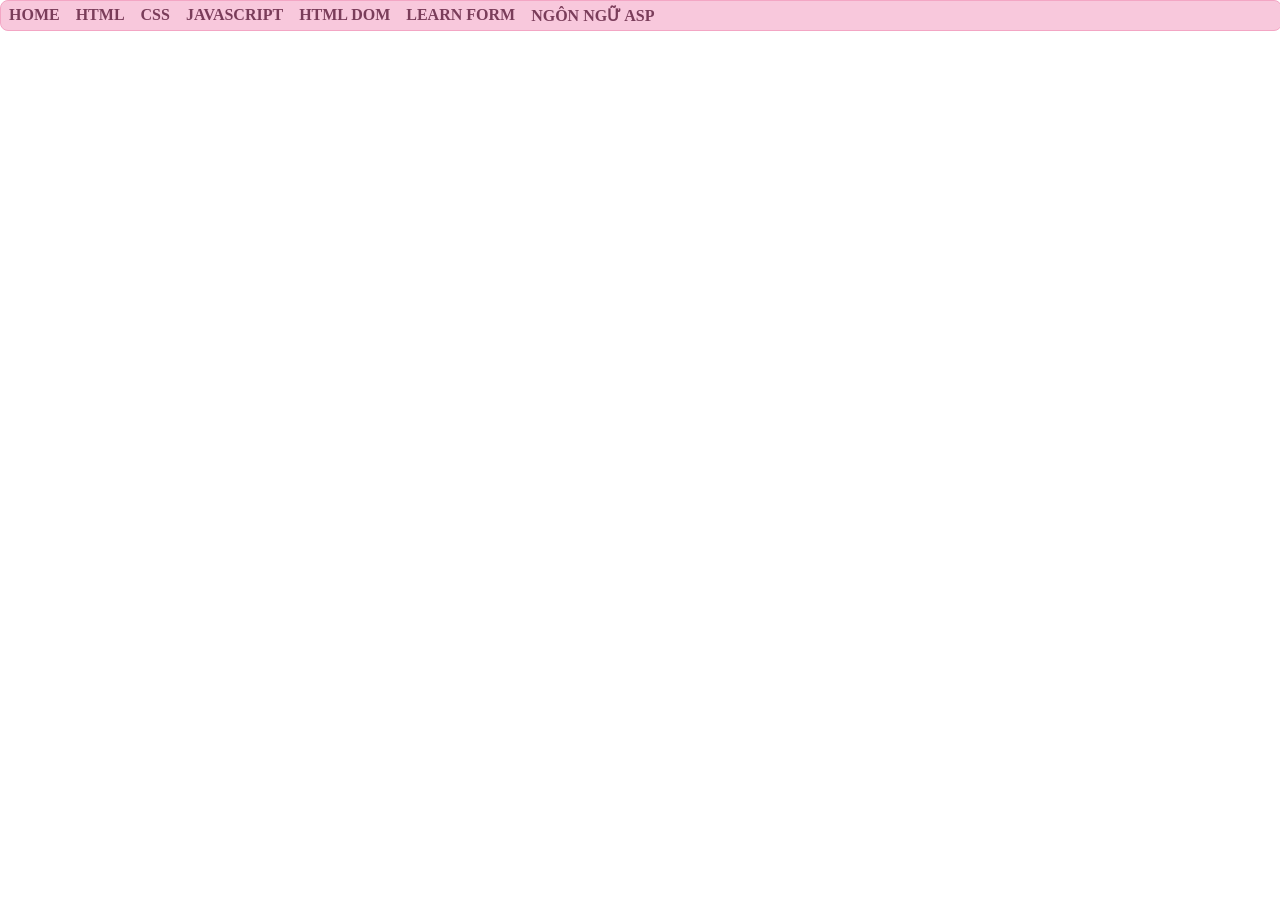
<file: index.html>
<!DOCTYPE html>
<html lang="vi">
<head>
    <meta charset="UTF-8">
    <title>Lê Mai Ngọc Ánh - K244030341</title>

    <link rel="stylesheet" href="CSS/main.css">
</head>

<body>

    <div id="container">
        <ul>

            <li>
                <a href="CV/cv.html">HOME</a>
            </li>

            <li>
                <a href="#">HTML</a>
            </li>

            <li>
                <a href="#">CSS</a>

                <ul>
                    <li>
                        <a href="ex42/ex42.html">BÀI 42</a>
                    </li>

                    <li>
                        <a href="#">GIAO DIỆN VỚI CSS</a>
                    </li>

                    <li>
                        <a href="#">CSS NÂNG CAO</a>
                    </li>
                </ul>
            </li>

            <li>
                <a href="#">JAVASCRIPT</a>

                <ul>
                    <li><a href="#">LESSON 01</a></li>
                    <li><a href="#">LESSON 02</a></li>
                    <li><a href="#">LESSON 03</a></li>
                </ul>
            </li>

            <li>
                <a href="#">HTML DOM</a>
            </li>

            <li>
                <a href="#">LEARN FORM</a>
            
                <ul>
                    <li>
                        <a href="LearnForm/clientget.html">CLIENT GET</a>
                    </li>
            
                    <li>
                        <a href="contact.html">CONTACT</a>
                    </li>
            
                    <li>
                        <a href="Bai48/hinh/Register.html">BÀI 48</a>
                    </li>
            
                    <li>
                        <a href="Bai49/OnlineClassified.html">BÀI 49</a>
                    </li>
                </ul>
            </li>

            <li>
                <a href="#">NGÔN NGỮ ASP</a>
            </li>

        </ul>
    </div>

</body>
</html>
</file>
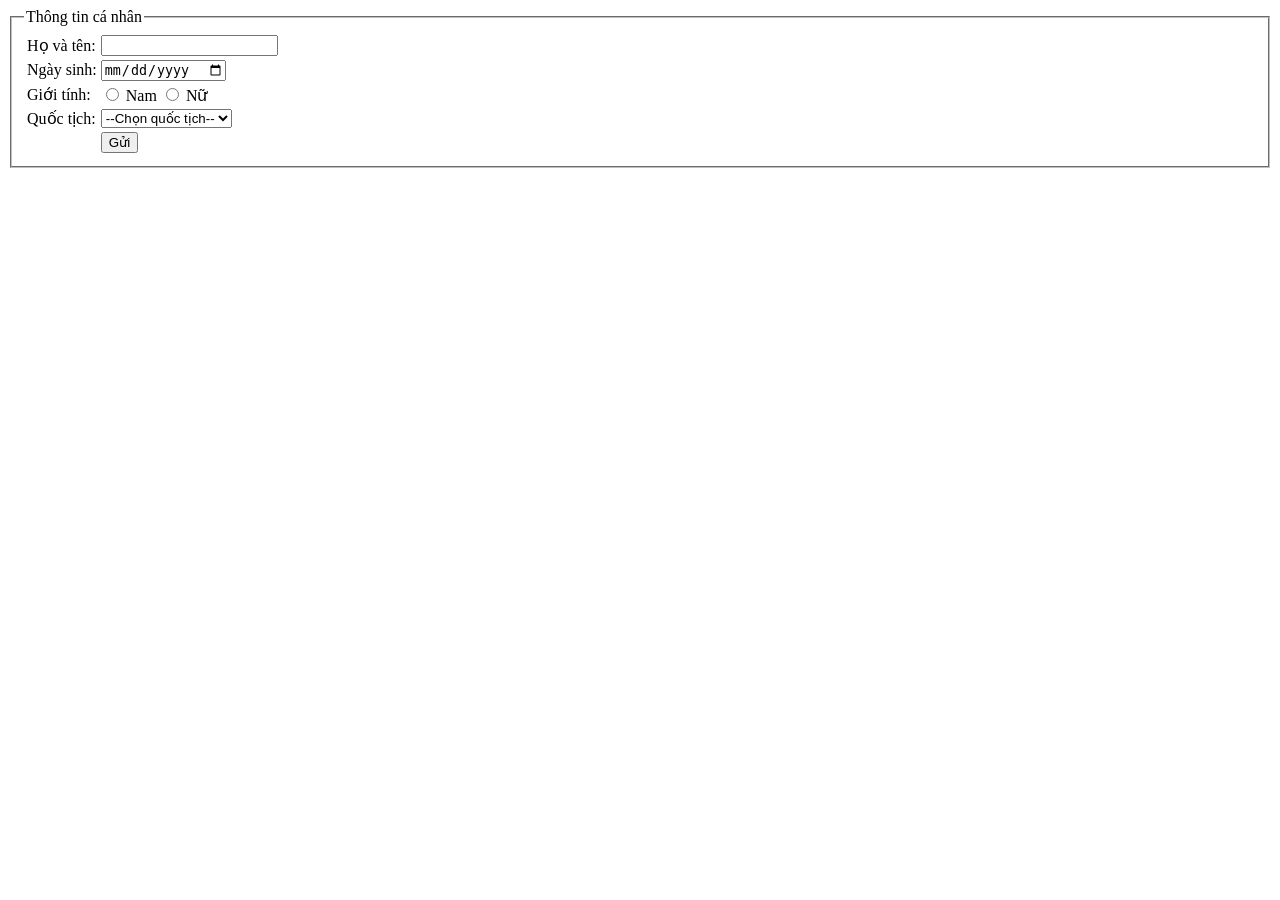
<file: contact.html>
<html>
    <head>
        <title>Tiêu đề trang</title>
    </head>
    <body>
        <form name="my_form">
            <fieldset>
                <legend>Thông tin cá nhân</legend>
                <table>
                    <tr>
                        <td>Họ và tên:</td>
                        <td><input type="text" name="fullname" id="fullname"></td>
                    </tr>
                    <tr>
                        <td>Ngày sinh:</td>
                        <td><input type="date" name="dob" id="dob"></td>
                    </tr>
                    <tr>
                        <td>Giới tính:</td>
                        <td>
                            <input type="radio" name="gender" value="male" id="male">
                            <label for="male">Nam</label>
                            <input type="radio" name="gender" value="female" id="female">
                            <label for="female">Nữ</label>
                        </td>
                    </tr>
                    <tr>
                        <td>Quốc tịch:</td>
                        <td>
                            <select name="nationality" id="nationality">
                                <option value="">--Chọn quốc tịch--</option>
                                <option value="vn">Việt Nam</option>
                                <option value="us">Mỹ</option>
                                <option value="jp">Nhật Bản</option>
                            </select>
                        </td>
                    </tr>
                    <tr>
                        <td>&nbsp;</td>
                        <td><input type="submit" value="Gửi"></td>
                    </tr>
                </table>
            </fieldset>
        </form>
    </body>
</html>
</file>
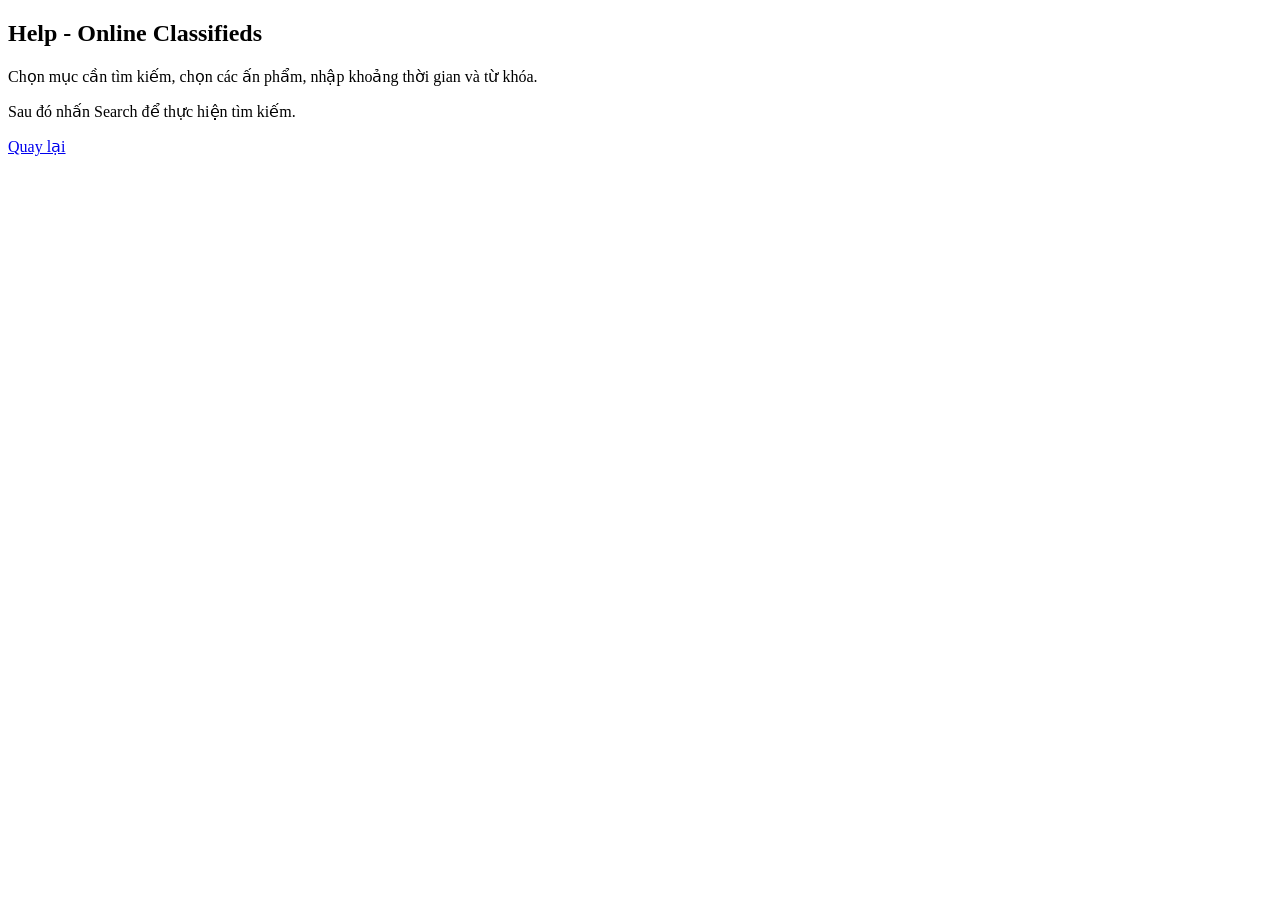
<file: Bai49/help.html>
<!DOCTYPE html>
<html lang="vi">
<head>
    <meta charset="UTF-8">
    <title>Help</title>
</head>

<body>

    <h2>Help - Online Classifieds</h2>

    <p>
        Chọn mục cần tìm kiếm, chọn các ấn phẩm,
        nhập khoảng thời gian và từ khóa.
    </p>

    <p>
        Sau đó nhấn Search để thực hiện tìm kiếm.
    </p>

    <a href="OnlineClassified.html">Quay lại</a>

</body>
</html>
</file>
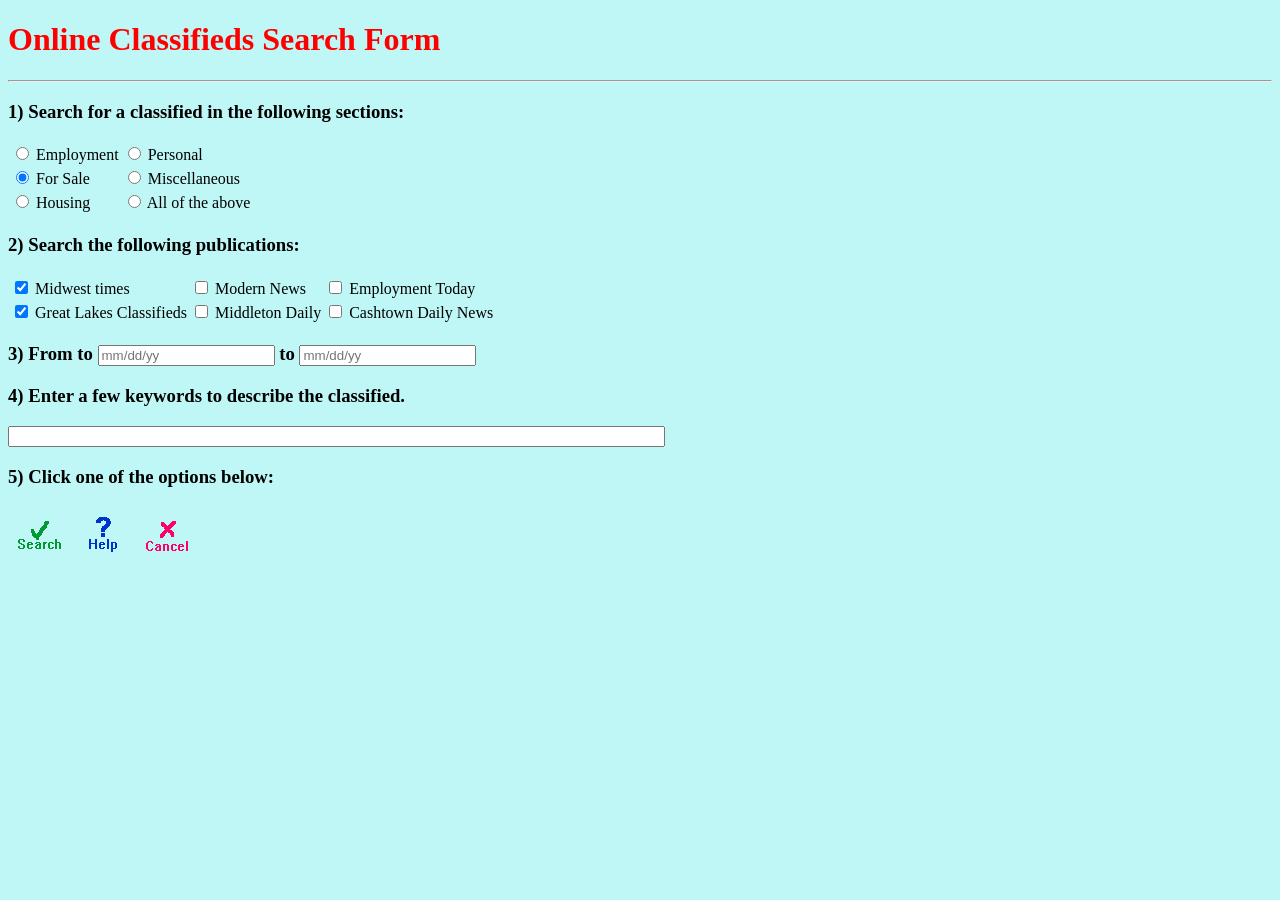
<file: Bai49/OnlineClassified.html>
<!DOCTYPE html>
<html lang="vi">
<head>
    <meta charset="UTF-8">
    <title>Online Classified</title>
</head>

<body bgcolor="#bff7f7">

    <form>

        <h1 style="color:red;">
            Online Classifieds Search Form
        </h1>

        <hr>

        <h3>1) Search for a classified in the following sections:</h3>

        <table>
            <tr>
                <td>
                    <input type="radio" name="section" value="Employment">
                    Employment
                </td>

                <td>
                    <input type="radio" name="section" value="Personal">
                    Personal
                </td>
            </tr>

            <tr>
                <td>
                    <input type="radio" name="section" value="For Sale" checked>
                    For Sale
                </td>

                <td>
                    <input type="radio" name="section" value="Miscellaneous">
                    Miscellaneous
                </td>
            </tr>

            <tr>
                <td>
                    <input type="radio" name="section" value="Housing">
                    Housing
                </td>

                <td>
                    <input type="radio" name="section" value="All">
                    All of the above
                </td>
            </tr>
        </table>

        <h3>2) Search the following publications:</h3>

        <table>
            <tr>
                <td>
                    <input type="checkbox" checked>
                    Midwest times
                </td>

                <td>
                    <input type="checkbox">
                    Modern News
                </td>

                <td>
                    <input type="checkbox">
                    Employment Today
                </td>
            </tr>

            <tr>
                <td>
                    <input type="checkbox" checked>
                    Great Lakes Classifieds
                </td>

                <td>
                    <input type="checkbox">
                    Middleton Daily
                </td>

                <td>
                    <input type="checkbox">
                    Cashtown Daily News
                </td>
            </tr>
        </table>

        <h3>
            3) From to
            <input type="text" placeholder="mm/dd/yy">
            to
            <input type="text" placeholder="mm/dd/yy">
        </h3>

        <h3>
            4) Enter a few keywords to describe the classified.
        </h3>

        <input type="text" size="80">

        <h3>
            5) Click one of the options below:
        </h3>

        <table>
            <tr>

                <td align="center">
                    <img
                        src="Search.gif"
                        alt="Search"
                        onclick="alert('Đang thực hiện tìm kiếm...')"
                        style="cursor:pointer;">
                </td>

                <td align="center">
                    <a href="help.html">
                        <img src="Help.gif" alt="Help">
                    </a>
                </td>

                <td align="center">
                    <img
                        src="Cancel.gif"
                        alt="Cancel"
                        onclick="document.forms[0].reset()"
                        style="cursor:pointer;">
                </td>

            </tr>
        </table>

    </form>

</body>
</html>
</file>
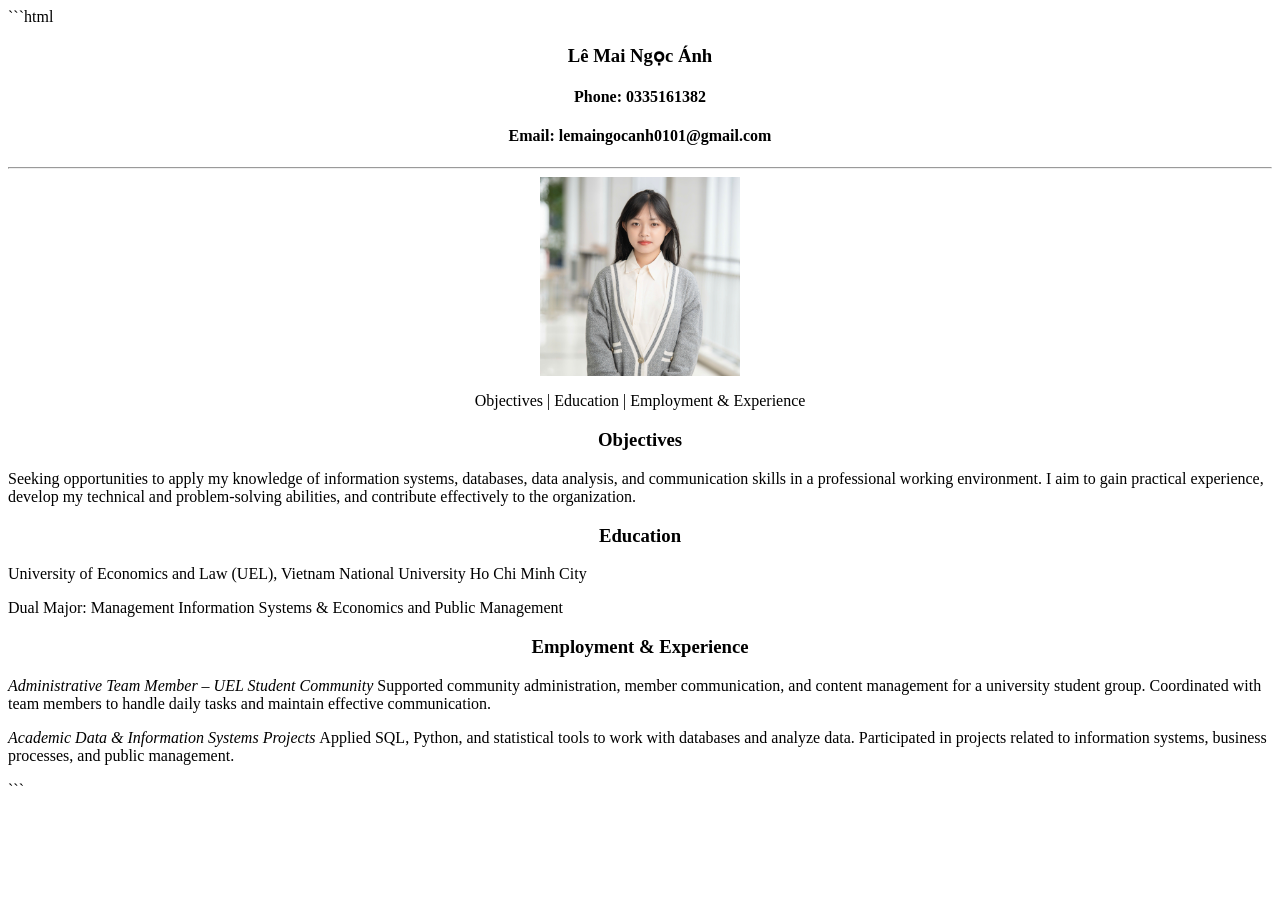
<file: CV/cv.html>
```html
<html>
<head>
    <title>My Resume</title>
</head>

<body>

    <h3 style="text-align: center;">Lê Mai Ngọc Ánh</h3>

    <h4 style="text-align: center;">Phone: 0335161382</h4>
    <h4 style="text-align: center;"> Email: lemaingocanh0101@gmail.com</h4>


    <hr/>

    <div style="text-align: center;">
        <img src="image/my_avatar.jpg" width="200"/>
    </div>

    <p style="text-align: center;">
        Objectives | Education | Employment & Experience
    </p>

    <h3 style="text-align: center;">Objectives</h3>

    <p>
        Seeking opportunities to apply my knowledge of information systems, databases, data analysis, and communication skills in a professional working environment. I aim to gain practical experience, develop my technical and problem-solving abilities, and contribute effectively to the organization.
    </p>

    <h3 style="text-align: center;">Education</h3>


  
        <p>
            University of Economics and Law (UEL), Vietnam National University Ho Chi Minh City
        </p>
        <p>
            Dual Major: Management Information Systems & Economics and Public Management 
        </p>



    <h3 style="text-align: center;">Employment & Experience</h3>
    <p>
        <i>Administrative Team Member – UEL Student Community
</i>Supported community administration, member communication, and content management for a university student group. Coordinated with team members to handle daily tasks and maintain effective communication.
    </p>
    <p>
        <i>Academic Data & Information Systems Projects
</i>Applied SQL, Python, and statistical tools to work with databases and analyze data. Participated in projects related to information systems, business processes, and public management.
    </p>
    
</body>
</html>
```
</file>
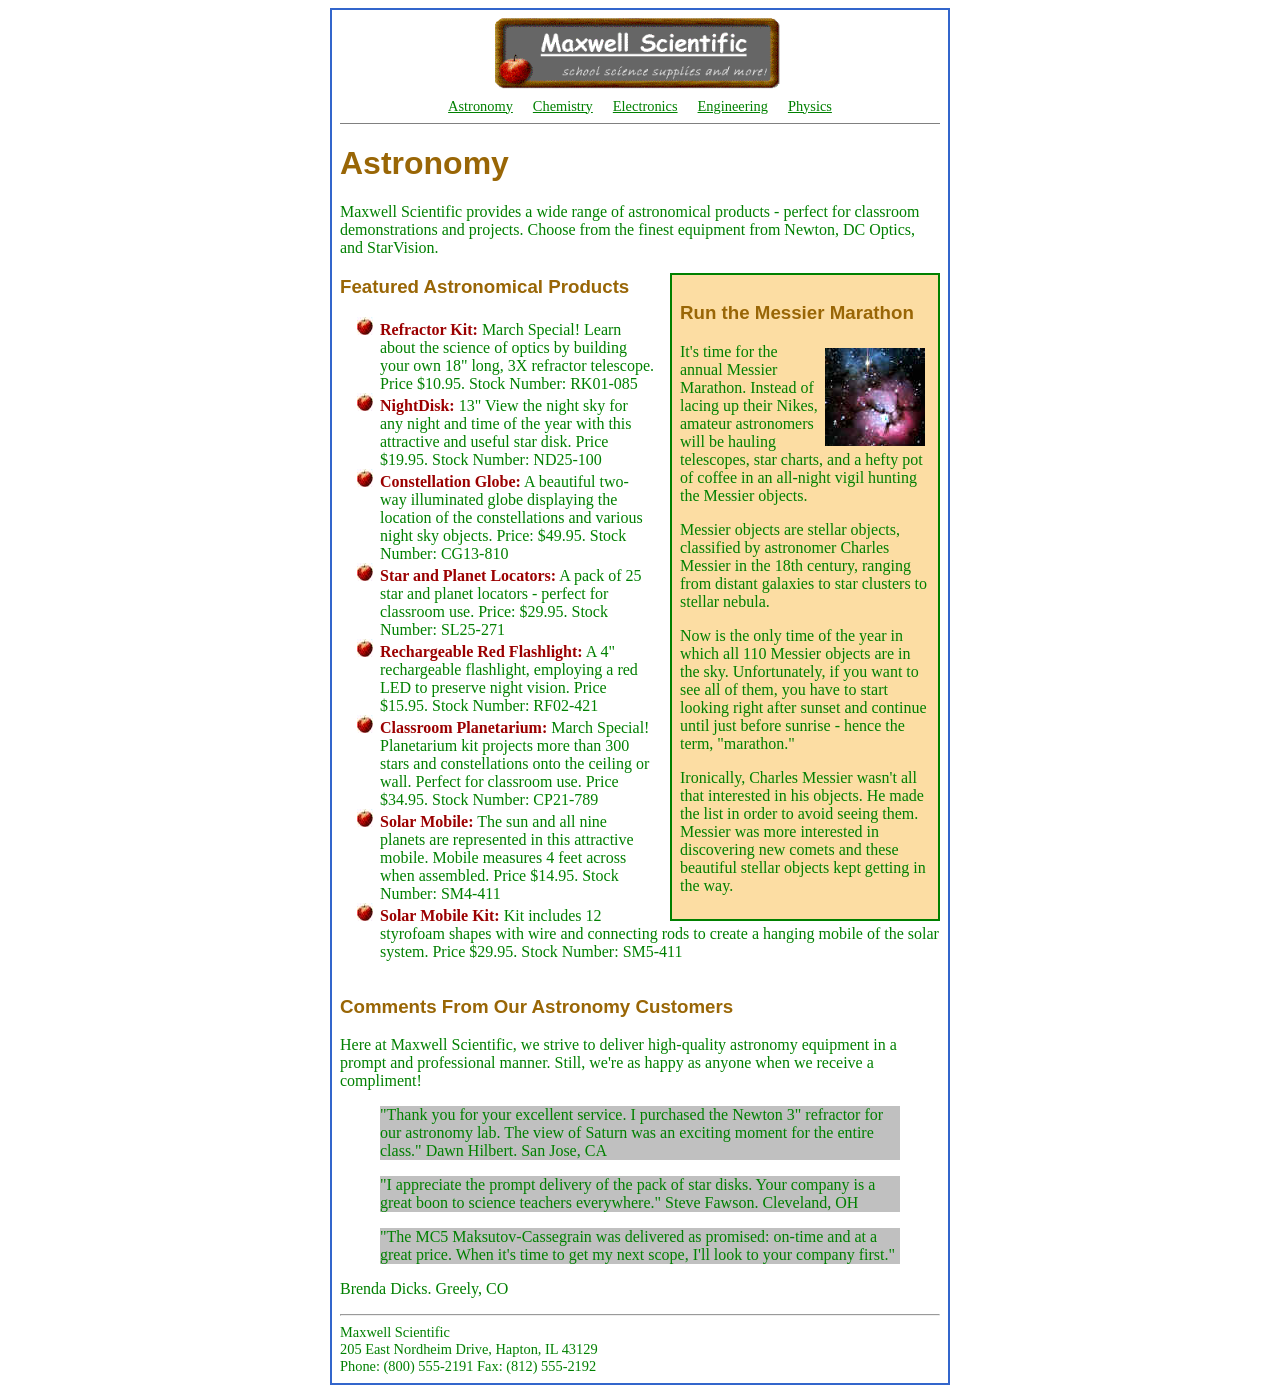
<file: ex42/ex42.html>
<!DOCTYPE html>
<html lang="en">
<head>
    <meta charset="UTF-8">
    <title>Maxwell Scientific - Astronomy</title>

    <style>
        body {
            color: green;
            background-color: white;
            font-family: "Times New Roman", serif;
        }

        h1, h2, h3, h4, h5, h6 {
            font-family: Arial, Helvetica, sans-serif;
        }

        address {
            font-size: 0.9em;
            font-style: normal;
            text-align: left;
        }

        blockquote {
            background-color: silver;
        }

        ul {
            list-style: circle url("hinh/Apple.jpg") outside;
        }

        ul b {
            color: rgb(155, 0, 0);
        }

        a {
            font-size: 0.9em;
            color: green;
        }

        a:hover {
            color: red;
            text-transform: uppercase;
            font-weight: bold;
        }

        .Special {
            color: rgb(153, 102, 6);
            font-weight: bold;
        }

        div.Article {
            padding: 0.5em;
            border-style: solid;
            border-width: 2px;
            background-color: rgb(252, 221, 163);
            width: 250px;
            float: right;
            margin-left: 15px;
        }

        #container {
            width: 600px;
            margin: auto;
            border: 2px solid #3366cc;
            padding: 8px;
        }

        #logo {
            text-align: center;
        }

        #logo img {
            width: 290px;
        }

        #menu {
            text-align: center;
            border-bottom: 1px solid gray;
            padding-bottom: 8px;
            margin-bottom: 15px;
        }

        #menu a {
            margin: 0 8px;
        }

        .Article img {
            width: 100px;
            float: right;
            margin: 5px;
        }

        .clear {
            clear: both;
        }
    </style>
</head>

<body>

<div id="container">

    <!-- LOGO -->
    <div id="logo">
        <img src="hinh/MWSLogo.gif" alt="Maxwell Scientific">
    </div>

    <!-- MENU -->
    <div id="menu">
        <a href="#">Astronomy</a>
        <a href="#">Chemistry</a>
        <a href="#">Electronics</a>
        <a href="#">Engineering</a>
        <a href="#">Physics</a>
    </div>

    <h1 class="Special">Astronomy</h1>

    <p>
        Maxwell Scientific provides a wide range of astronomical products -
        perfect for classroom demonstrations and projects.
        Choose from the finest equipment from Newton,
        DC Optics, and StarVision.
    </p>

    <!-- KHUNG BÊN PHẢI -->
    <div class="Article">
        <h3 class="Special">Run the Messier Marathon</h3>

        <img src="hinh/m20.jpg" alt="Messier object">

        <p>
            It's time for the annual Messier Marathon.
            Instead of lacing up their Nikes, amateur astronomers will be
            hauling telescopes, star charts, and a hefty pot of coffee in an
            all-night vigil hunting the Messier objects.
        </p>

        <p>
            Messier objects are stellar objects, classified by astronomer
            Charles Messier in the 18th century, ranging from distant galaxies
            to star clusters to stellar nebula.
        </p>

        <p>
            Now is the only time of the year in which all 110 Messier objects
            are in the sky. Unfortunately, if you want to see all of them,
            you have to start looking right after sunset and continue until
            just before sunrise - hence the term, "marathon."
        </p>

        <p>
            Ironically, Charles Messier wasn't all that interested in his
            objects. He made the list in order to avoid seeing them.
            Messier was more interested in discovering new comets and these
            beautiful stellar objects kept getting in the way.
        </p>
    </div>


    <h3 class="Special">Featured Astronomical Products</h3>

    <ul>
        <li>
            <b>Refractor Kit:</b>
            March Special! Learn about the science of optics by building your
            own 18" long, 3X refractor telescope.
            Price $10.95. Stock Number: RK01-085
        </li>

        <li>
            <b>NightDisk:</b>
            13" View the night sky for any night and time of the year with
            this attractive and useful star disk.
            Price $19.95. Stock Number: ND25-100
        </li>

        <li>
            <b>Constellation Globe:</b>
            A beautiful two-way illuminated globe displaying the location
            of the constellations and various night sky objects.
            Price: $49.95. Stock Number: CG13-810
        </li>

        <li>
            <b>Star and Planet Locators:</b>
            A pack of 25 star and planet locators - perfect for classroom use.
            Price: $29.95. Stock Number: SL25-271
        </li>

        <li>
            <b>Rechargeable Red Flashlight:</b>
            A 4" rechargeable flashlight, employing a red LED to preserve
            night vision.
            Price $15.95. Stock Number: RF02-421
        </li>

        <li>
            <b>Classroom Planetarium:</b>
            March Special! Planetarium kit projects more than 300 stars
            and constellations onto the ceiling or wall.
            Perfect for classroom use.
            Price $34.95. Stock Number: CP21-789
        </li>

        <li>
            <b>Solar Mobile:</b>
            The sun and all nine planets are represented in this attractive
            mobile. Mobile measures 4 feet across when assembled.
            Price $14.95. Stock Number: SM4-411
        </li>

        <li>
            <b>Solar Mobile Kit:</b>
            Kit includes 12 styrofoam shapes with wire and connecting rods
            to create a hanging mobile of the solar system.
            Price $29.95. Stock Number: SM5-411
        </li>
    </ul>


    <div class="clear"></div>

    <h3 class="Special">Comments From Our Astronomy Customers</h3>

<p>
    Here at Maxwell Scientific, we strive to deliver high-quality astronomy
    equipment in a prompt and professional manner. Still, we're as happy as
    anyone when we receive a compliment!
</p>

<blockquote>
    "Thank you for your excellent service. I purchased the Newton 3&quot;
    refractor for our astronomy lab. The view of Saturn was an exciting
    moment for the entire class." Dawn Hilbert. San Jose, CA
</blockquote>

<blockquote>
    "I appreciate the prompt delivery of the pack of star disks.
    Your company is a great boon to science teachers everywhere."
    Steve Fawson. Cleveland, OH
</blockquote>

<blockquote>
    "The MC5 Maksutov-Cassegrain was delivered as promised:
    on-time and at a great price. When it's time to get my next scope,
    I'll look to your company first."
</blockquote>

<p>Brenda Dicks. Greely, CO</p>

<hr>

<address>
    Maxwell Scientific<br>
    205 East Nordheim Drive, Hapton, IL 43129<br>
    Phone: (800) 555-2191 Fax: (812) 555-2192
</address>

</div>

</body>
</html>
</file>
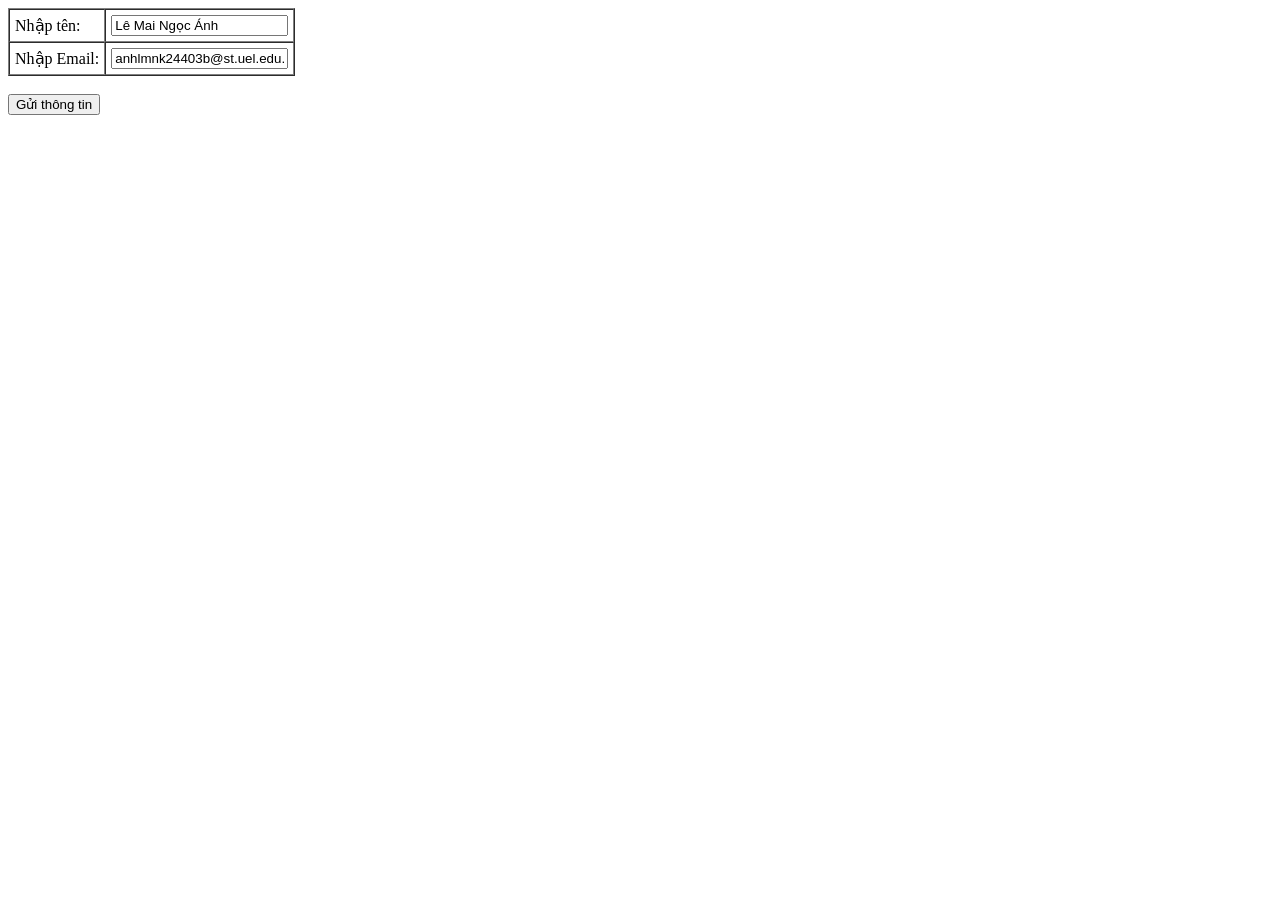
<file: LearnForm/clientget.html>
<!DOCTYPE html>
<html>
<head>
    <meta charset="utf-8">
    <title>Client GET</title>
</head>

<body>

    <form action="serverget.html" method="get">

        <table border="1" cellpadding="5" cellspacing="0">

            <tr>
                <td>Nhập tên:</td>
                <td>
                    <input
                        type="text"
                        value="Lê Mai Ngọc Ánh"
                        name="txtten"
                    >
                </td>
            </tr>

            <tr>
                <td>Nhập Email:</td>
                <td>
                    <input
                        type="email"
                        value="anhlmnk24403b@st.uel.edu.vn"
                        name="txtemail"
                    >
                </td>
            </tr>

        </table>

        <br>

        <input type="submit" value="Gửi thông tin">

    </form>

</body>
</html>
</file>
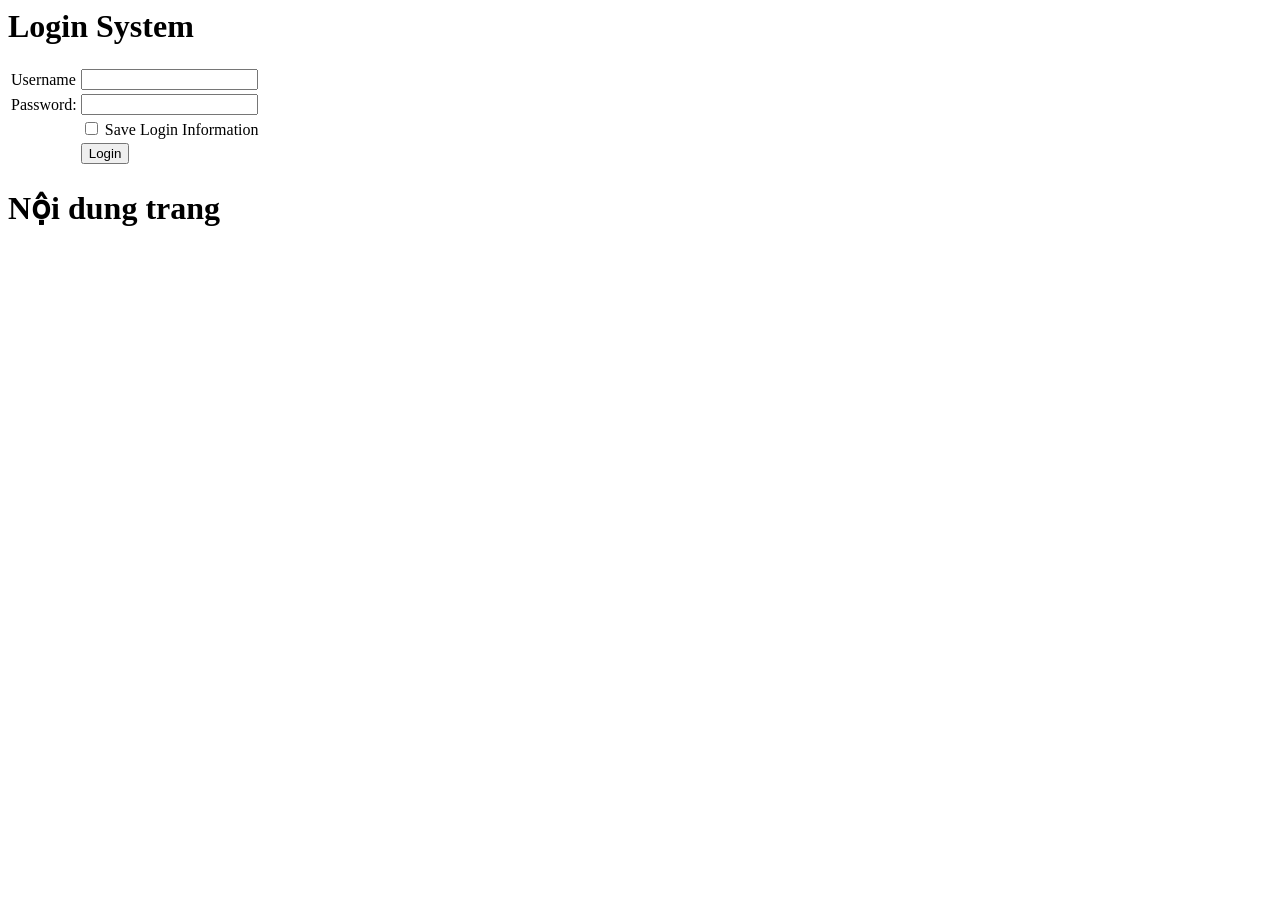
<file: LearnForm/Login.html>
<html>
    <head>
        <title>Login System</title>
    </head>
    <body>
        <form
            action="http://tranduythanh.com/process.html"
            method="get"
        >
            <h1>Login System</h1>
            <table>
                <tr>
                    <td>
                        <label for="username">Username</label>
                    </td>
                    <td><input type="text" name="username" id="username"></input></td>
                </tr>
                <tr>
                    <td>
                        <label for="password">Password</label>:
                    </td>
                    <td><input type="password" name="password" id="password"></td>
                </tr>
                <tr>
                    <td>&nbsp;</td>
                    <td>
                        <input type="checkbox" name="saveinfor" id="saveinfor"/>
                        Save Login Information 
                    </td>
                </tr>
                <tr>
                    <td>&nbsp;</td>
                    <td><input type="submit" value="Login"></td>
                </tr>
            </table>
        </form>
        <h1>Nội dung trang</h1>
    </body>
</html>
</file>
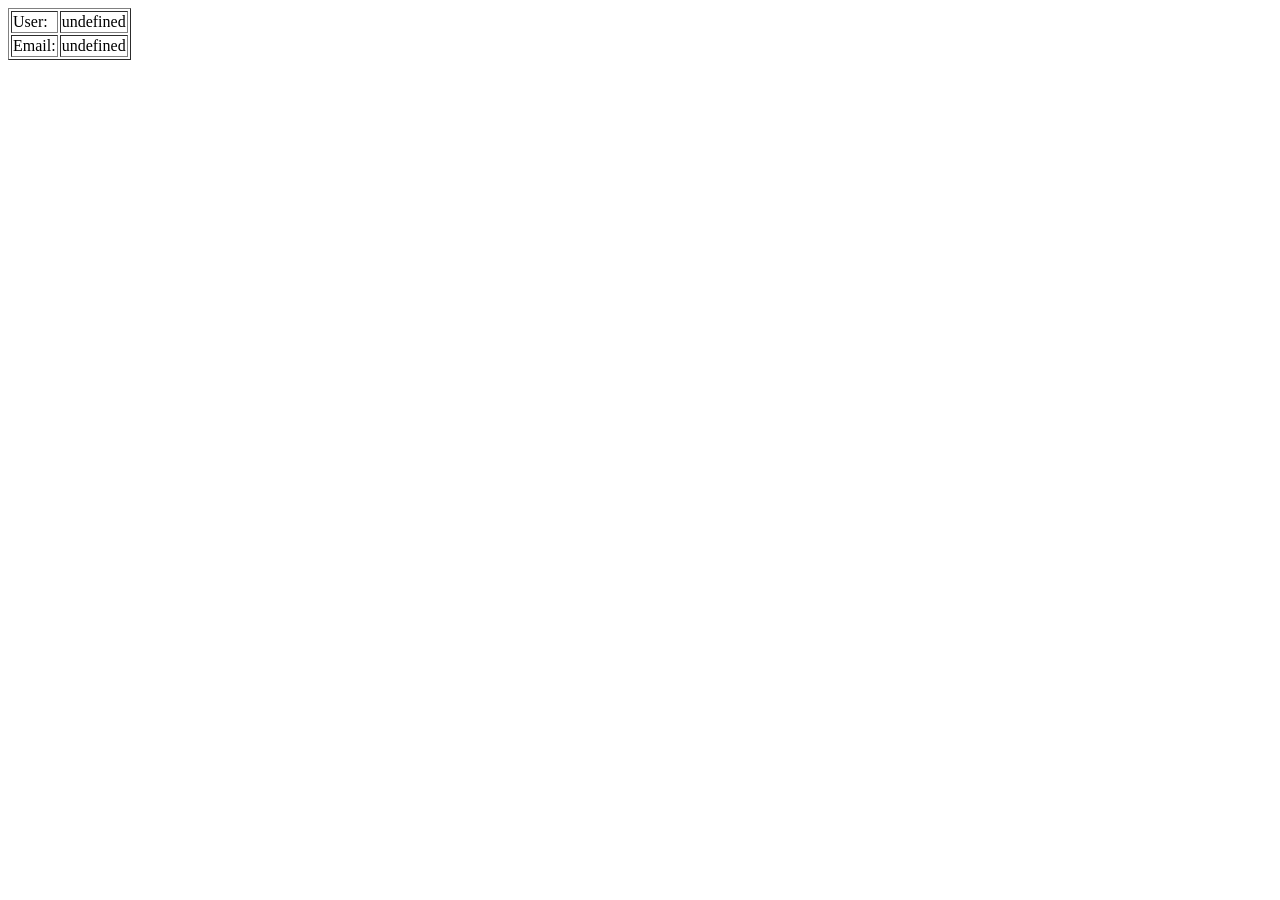
<file: LearnForm/serverget.html>
<!DOCTYPE html>
<html>
<head>
    <meta charset="utf-8" />
    <title></title>

    <script>
        function getUrlVars() {
            var vars = {};

            var parts = window.location.href.replace(
                /[?&]+([^=&]+)=([^&]*)/gi,
                function (m, key, value) {
                    vars[key] = value;
                }
            );

            return vars;
        }

        var ten = decodeURIComponent(
            getUrlVars()["txtten"].replace(/\+/g, " ")
        );

        var email = decodeURIComponent(
            getUrlVars()["txtemail"].replace(/\+/g, " ")
        );
    </script>
</head>

<body>

    <form>
        <table border="1">
            <tr>
                <td>User:</td>
                <td id="iduser"></td>
            </tr>

            <tr>
                <td>Email:</td>
                <td id="idemail"></td>
            </tr>
        </table>
    </form>

    <script>
        document.getElementById("iduser").innerHTML = ten;
        document.getElementById("idemail").innerHTML = email;
    </script>

</body>
</html>
</file>
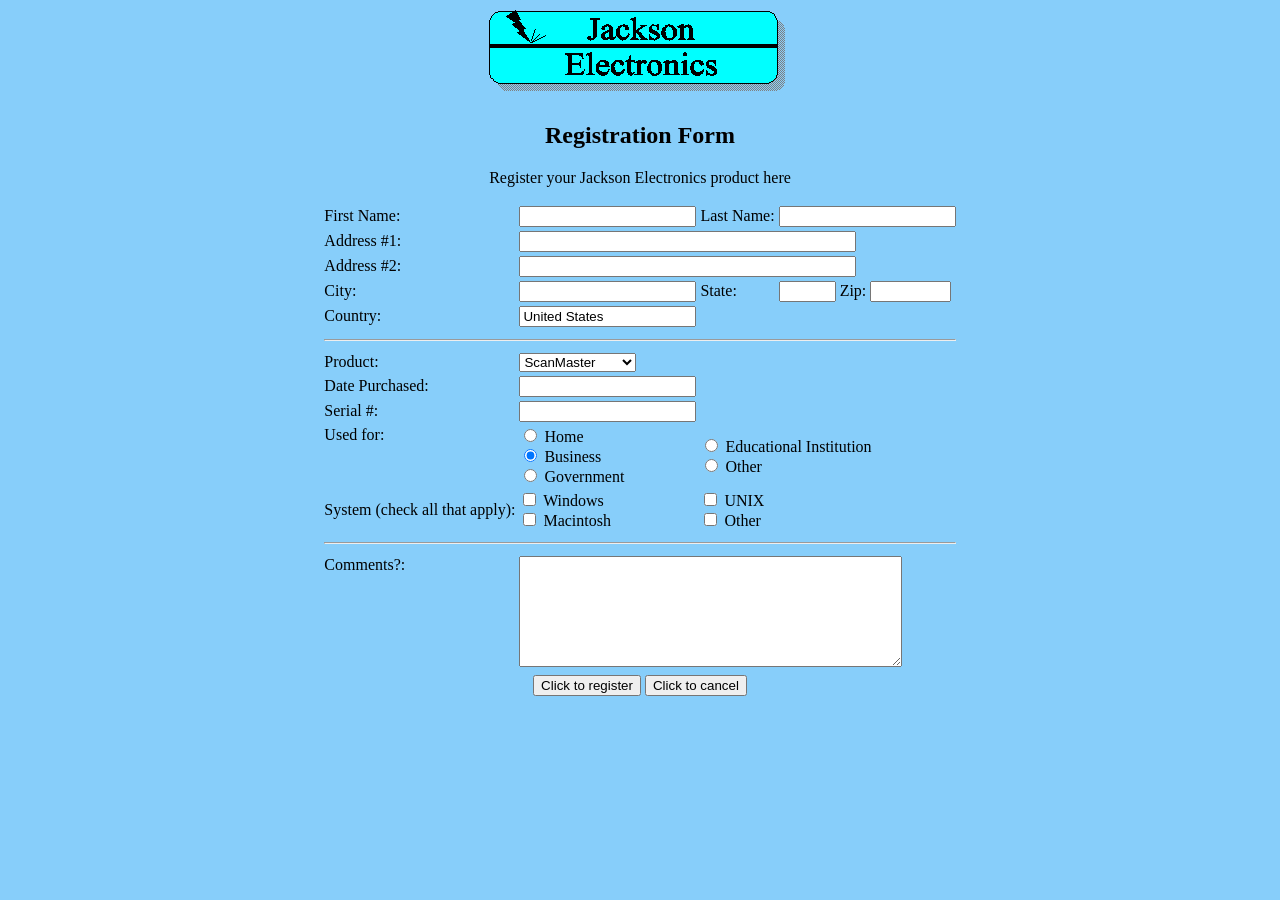
<file: Bai48/hinh/Register.html>
<!DOCTYPE html>
<html lang="vi">
<head>
    <meta charset="UTF-8">
    <title>Register</title>
</head>

<body bgcolor="lightskyblue">

    <div align="center">
        <img src="Jackson.gif" alt="Jackson Electronics">
        <h2>Registration Form</h2>
        <p>Register your Jackson Electronics product here</p>
    </div>

    <form>
        <table align="center">

            <tr>
                <td>First Name:</td>
                <td>
                    <input type="text" name="firstname">
                </td>

                <td>Last Name:</td>
                <td>
                    <input type="text" name="lastname">
                </td>
            </tr>

            <tr>
                <td>Address #1:</td>
                <td colspan="3">
                    <input type="text" name="address1" size="40">
                </td>
            </tr>

            <tr>
                <td>Address #2:</td>
                <td colspan="3">
                    <input type="text" name="address2" size="40">
                </td>
            </tr>

            <tr>
                <td>City:</td>
                <td>
                    <input type="text" name="city">
                </td>

                <td>State:</td>
                <td>
                    <input type="text" name="state" size="5">
                    Zip:
                    <input type="text" name="zip" size="8">
                </td>
            </tr>

            <tr>
                <td>Country:</td>
                <td>
                    <input type="text" name="country" value="United States">
                </td>
            </tr>

            <tr>
                <td colspan="4">
                    <hr>
                </td>
            </tr>

            <tr>
                <td>Product:</td>
                <td>
                    <select name="product">
                        <option>ScanMaster</option>
                        <option>LaserPrint 1000</option>
                        <option>Print/Scan 150</option>
                    </select>
                </td>
            </tr>

            <tr>
                <td>Date Purchased:</td>
                <td>
                    <input type="text" name="date">
                </td>
            </tr>

            <tr>
                <td>Serial #:</td>
                <td>
                    <input type="text" name="serial">
                </td>
            </tr>

            <tr>
                <td valign="top">Used for:</td>

                <td>
                    <input type="radio" name="usedfor" value="Home"> Home
                    <br>

                    <input type="radio" name="usedfor" value="Business" checked> Business
                    <br>

                    <input type="radio" name="usedfor" value="Government"> Government
                </td>

                <td colspan="2">
                    <input type="radio" name="usedfor" value="Educational Institution">
                    Educational Institution
                    <br>

                    <input type="radio" name="usedfor" value="Other">
                    Other
                </td>
            </tr>

            <tr>
                <td>System (check all that apply):</td>

                <td>
                    <input type="checkbox" name="system" value="Windows"> Windows
                    <br>

                    <input type="checkbox" name="system" value="Macintosh"> Macintosh
                </td>

                <td colspan="2">
                    <input type="checkbox" name="system" value="UNIX"> UNIX
                    <br>

                    <input type="checkbox" name="system" value="Other"> Other
                </td>
            </tr>

            <tr>
                <td colspan="4">
                    <hr>
                </td>
            </tr>

            <tr>
                <td valign="top">Comments?:</td>

                <td colspan="3">
                    <textarea name="comments" rows="7" cols="45"></textarea>
                </td>
            </tr>

            <tr>
                <td colspan="4" align="center">

                    <input
                        type="button"
                        value="Click to register"
                        onclick="alert('Đăng ký thành công!')">

                    <input
                        type="reset"
                        value="Click to cancel">

                </td>
            </tr>

        </table>
    </form>

</body>
</html>
</file>
<file: CSS/main.css>
* {
    margin: 0;
    padding: 0;
}

#container {
    border: 1px solid #f3a6c4;
    background: #f8c8dc;
    float: left;
    top: 60px;
    text-indent: 0px;
    width: 100%;
}

#container ul {
    float: left;
    list-style: none;
}

#container ul li {
    position: relative;
    float: left;
}

#container ul li a {
    display: block;
    color: #7a3d5a;
    font-weight: bold;
    text-decoration: none;
    padding: .3em 8px;
}

#container li a:hover {
    color: white;
    background: #f4a9c6;
}

#container li ul {
    position: absolute;
    display: none;
    width: 10em;
    background: #ffdce8;
}

#container li:hover ul {
    display: block;
}

#container ul li ul li {
    width: 100%;
    border: 1px solid #f3a6c4;
}

#container ul li ul li a {
    background: #ffdce8;
    color: #7a3d5a;
}

#container ul li ul li a:hover {
    background: #f4a9c6;
    color: white;
}
#container {
    border-radius: 8px;
}
#container ul li a {
    border-radius: 6px;
}
</file>
